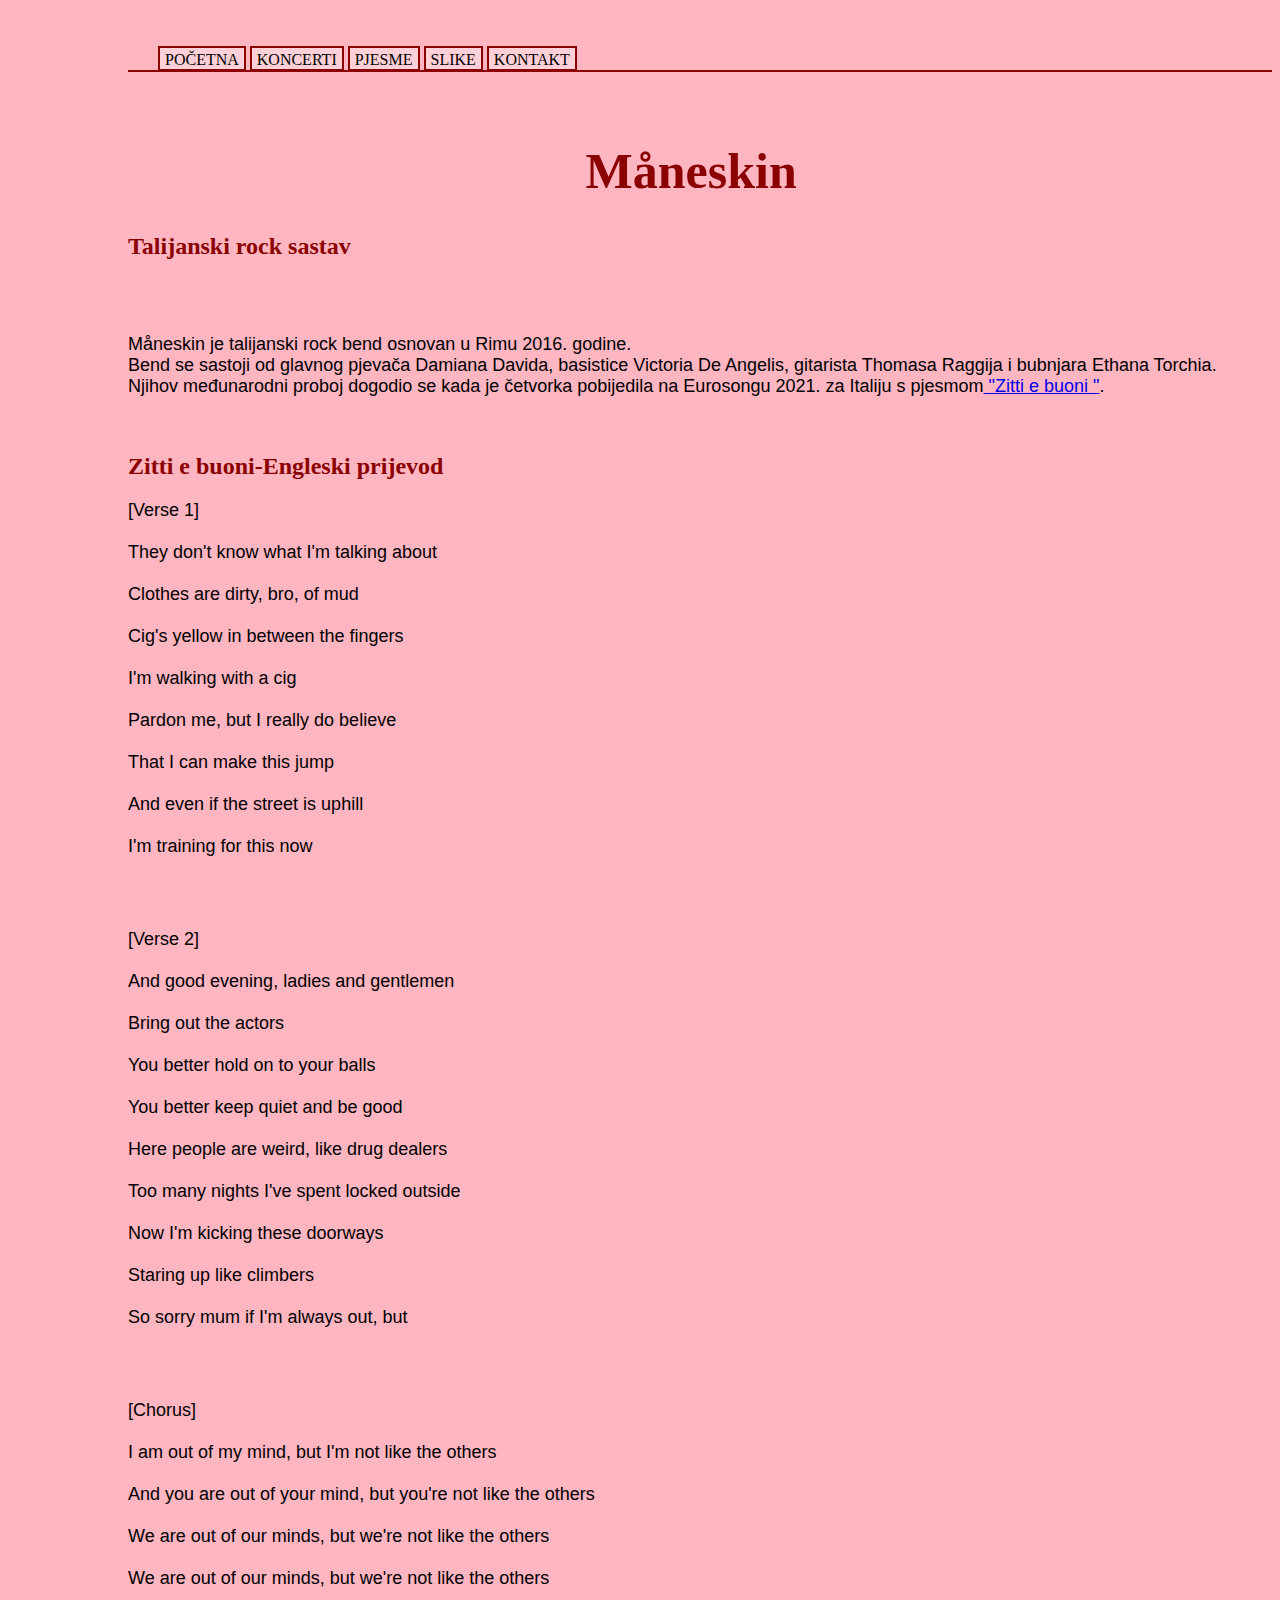
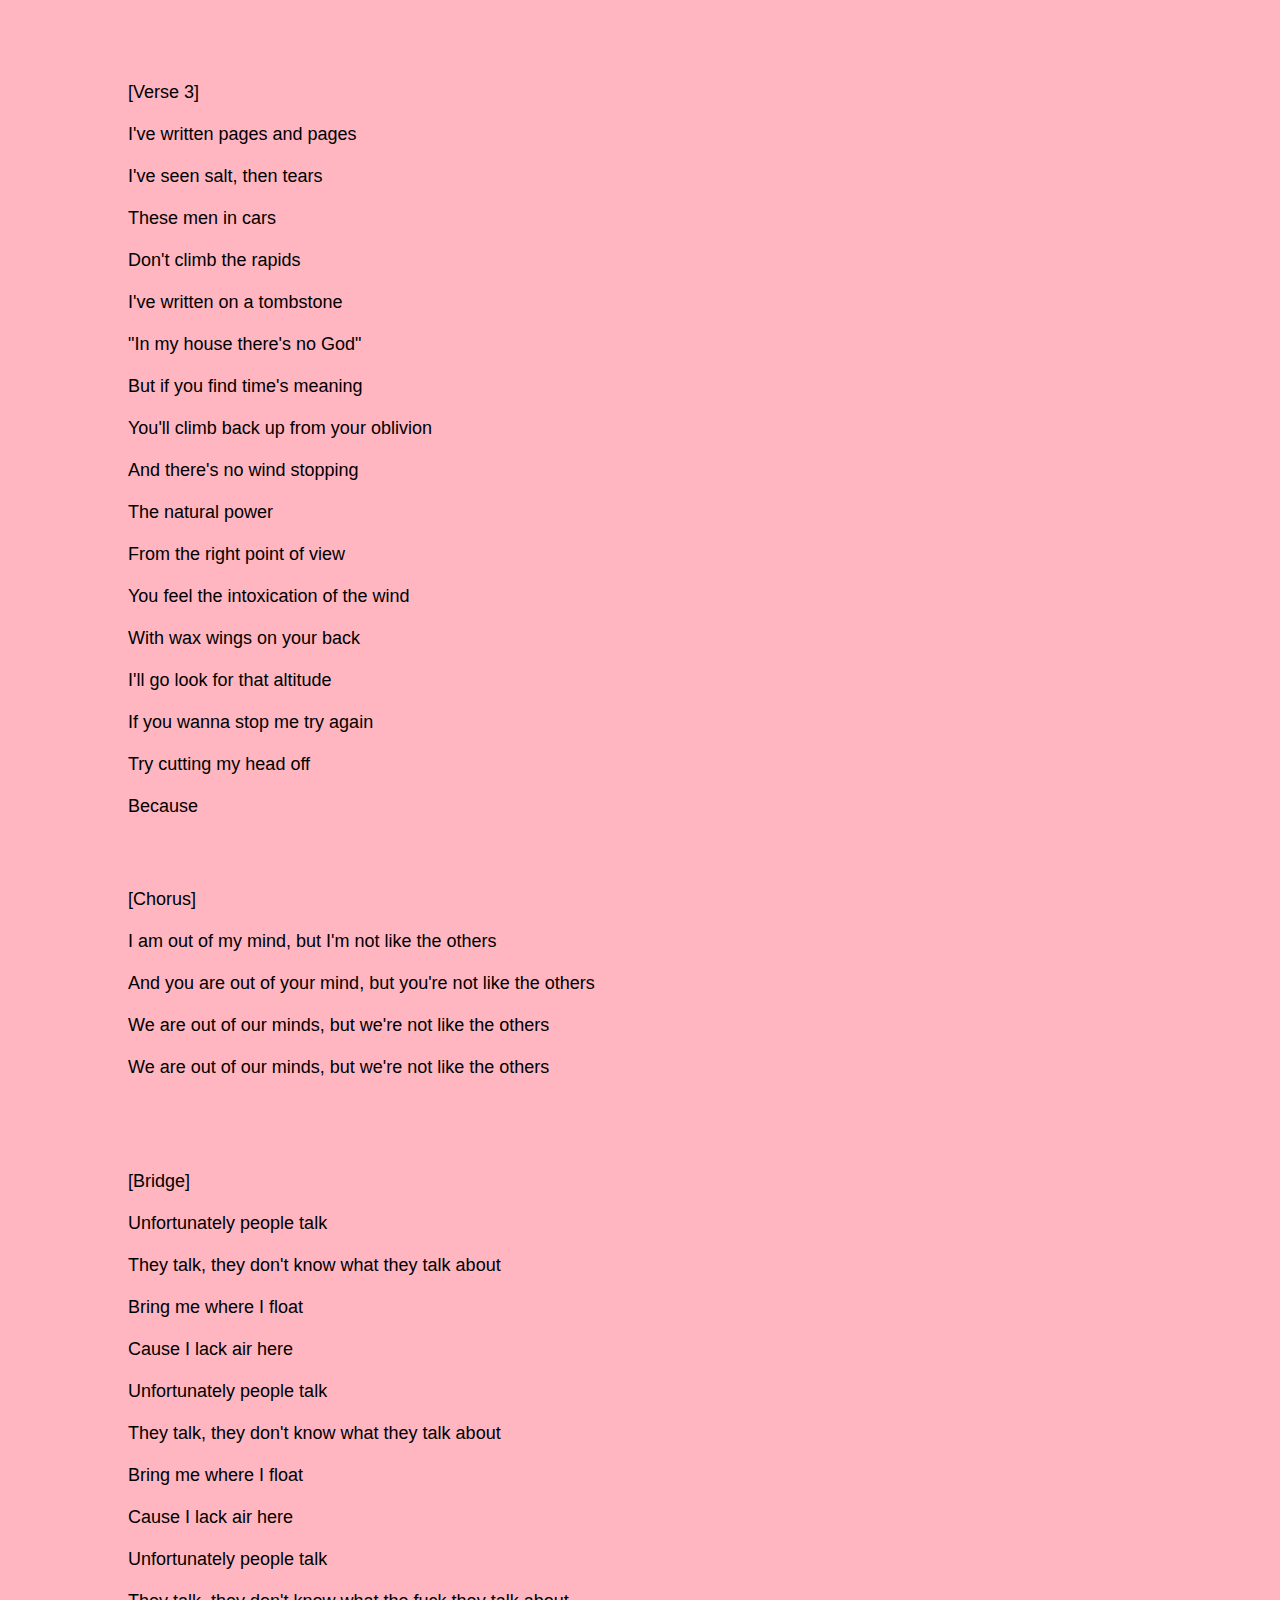
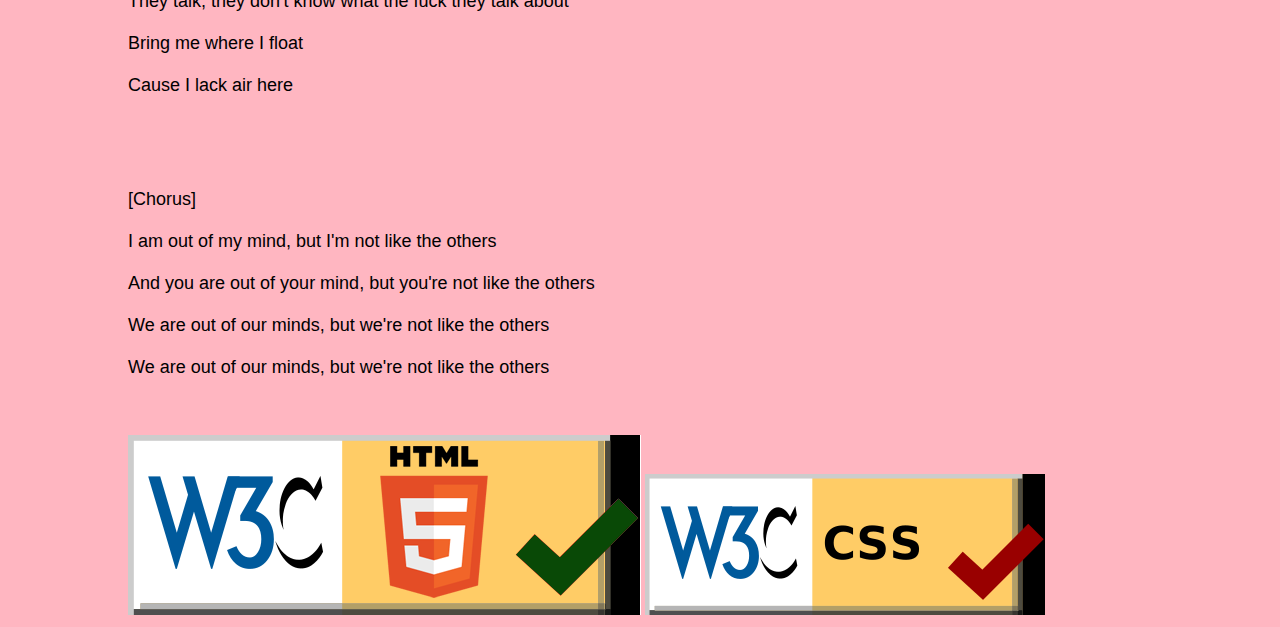
<file: index.html>
<html>
	<head>
		<title>Bend</title>
		<meta charset="UTF-8">
		<!--ovo mi sluzi za povezivanje html i css -->
		<link rel="stylesheet" type="text/css" href="body.css">
	</head>
    <body>
	    	     <ul id=jahaci>
            <li><a href="index.html">POČETNA</a></li>
            <li><a href="koncerti.html">KONCERTI</a></li>
            <li><a href="pjesme.html">PJESME</a></li>
            <li><a href="slike.html">SLIKE</a></li>
            <li><a href="kontakt.html">KONTAKT</a></li>
        </ul>
	    <br></br>
            <h1>Måneskin</h1> 
            <h2>Talijanski rock sastav</h2>
             <br></br>
	    <p>Måneskin je talijanski rock bend osnovan u Rimu 2016. godine.
	    <br>
	    Bend se sastoji od glavnog pjevača Damiana Davida, basistice Victoria De Angelis, gitarista Thomasa Raggija i bubnjara Ethana Torchia.
	    <br>
	    <Nastupajući na ulicama u svojim ranim danima, Måneskin je postao poznat nakon što je došao na drugo mjesto u jedanaestoj sezoni talijanske verzije X Factora 2017. godine.
	    <br>
	    Njihov međunarodni proboj dogodio se kada je četvorka pobijedila na Eurosongu 2021. za Italiju s pjesmom<a href="https://www.youtube.com/watch?v=QN1odfjtMoo"> "Zitti e buoni "</a>.</p>
	    <br>
	    <h2>Zitti e buoni-Engleski prijevod</h2>
	  
	    <p>
		[Verse 1]<br></br>
They don't know what I'm talking about<br></br>
Clothes are dirty, bro, of mud<br></br>
Cig's yellow in between the fingers<br></br>
I'm walking with a cig<br></br>
Pardon me, but I really do believe<br></br>
That I can make this jump<br></br>
And even if the street is uphill<br></br>
I'm training for this now  
	    </p>
	    <br></br>
	    <p>
		    [Verse 2]<br></br>
And good evening, ladies and gentlemen<br></br>
Bring out the actors<br></br>
You better hold on to your balls<br></br>
You better keep quiet and be good<br></br>
Here people are weird, like drug dealers<br></br>
Too many nights I've spent locked outside<br></br>
Now I'm kicking these doorways<br></br>
Staring up like climbers<br></br>
So sorry mum if I'm always out, but
	    </p>
	    <br></br>
	    <p>
		    [Chorus]<br></br>
I am out of my mind, but I'm not like the others<br></br>
And you are out of your mind, but you're not like the others<br></br>
We are out of our minds, but we're not like the others<br></br>
We are out of our minds, but we're not like the others<br></br>
	    </p>
	    <br></br>
	    <p>
		[Verse 3]<br></br>
I've written pages and pages<br></br>
I've seen salt, then tears<br></br>
These men in cars<br></br>
Don't climb the rapids<br></br>
I've written on a tombstone<br></br>
"In my house there's no God"<br></br>
But if you find time's meaning<br></br>
You'll climb back up from your oblivion<br></br>
And there's no wind stopping<br></br>
The natural power<br></br>
From the right point of view<br></br>
You feel the intoxication of the wind<br></br>
With wax wings on your back<br></br>
I'll go look for that altitude<br></br>
If you wanna stop me try again<br></br>
Try cutting my head off<br></br>
Because    
	    </p>
	    <br></br>
	  <p>
		    [Chorus]<br></br>
I am out of my mind, but I'm not like the others<br></br>
And you are out of your mind, but you're not like the others<br></br>
We are out of our minds, but we're not like the others<br></br>
We are out of our minds, but we're not like the others<br></br>
	    </p>
	    <br></br>
	    <p>
		    [Bridge]<br></br>
Unfortunately people talk<br></br>
They talk, they don't know what they talk about<br></br>
Bring me where I float<br></br>
Cause I lack air here<br></br>
Unfortunately people talk<br></br>
They talk, they don't know what they talk about<br></br>
Bring me where I float<br></br>
Cause I lack air here<br></br>
Unfortunately people talk<br></br>
They talk, they don't know what the fuck they talk about<br></br>
Bring me where I float<br></br>
Cause I lack air here<br></br>
	    </p>
	    <br></br>
	    <p>
		    [Chorus]<br></br>
I am out of my mind, but I'm not like the others<br></br>
And you are out of your mind, but you're not like the others<br></br>
We are out of our minds, but we're not like the others<br></br>
We are out of our minds, but we're not like the others<br></br>
	    </p>
	    <br>
	    <img src="c.jpg">
	    <img src="c1.jpg">
    </body>
</html>
</file>
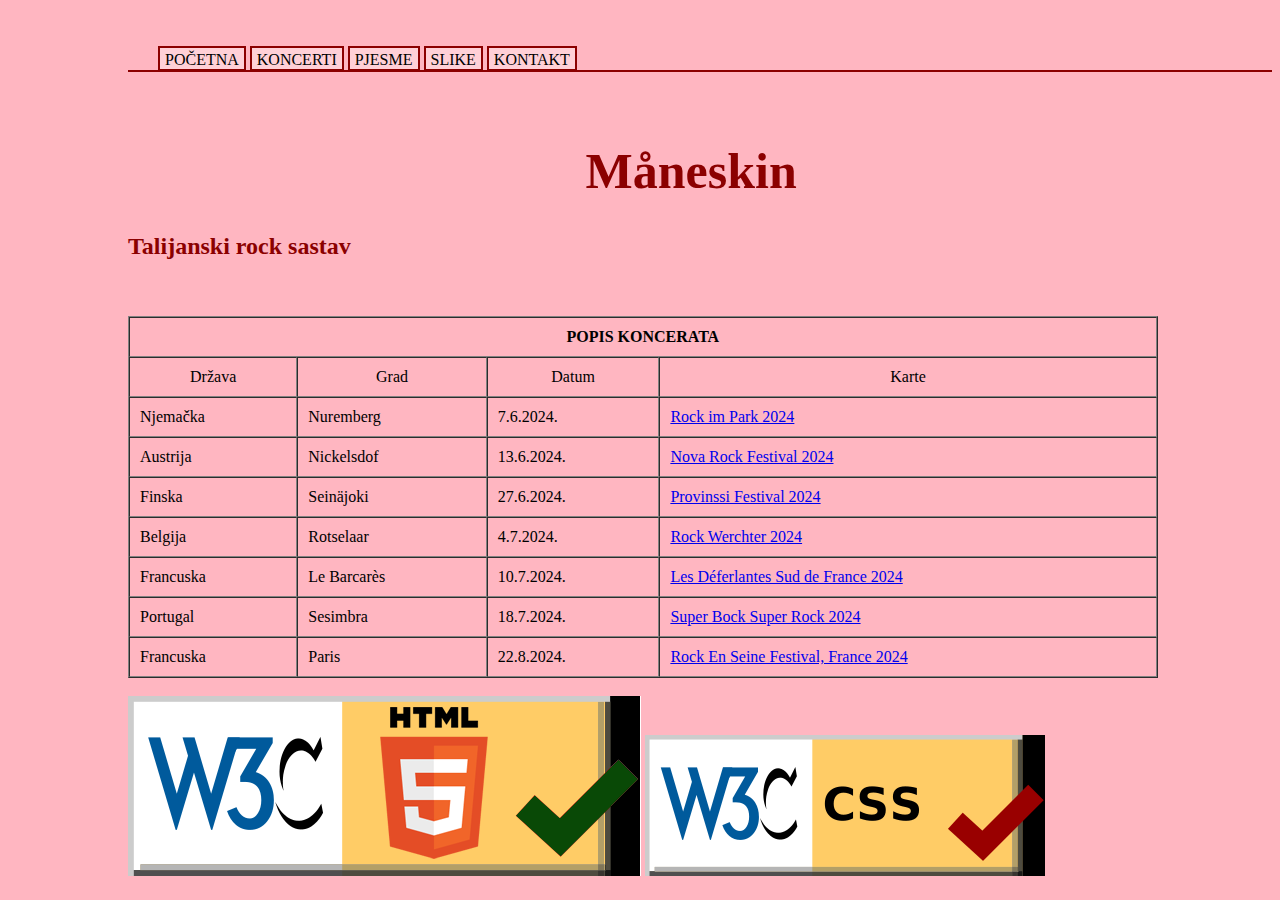
<file: koncerti.html>
<html>
	<head>
		<title>Bend</title>
		<meta charset="UTF-8">
		<!--ovo mi sluzi za povezivanje html i css -->
		<link rel="stylesheet" type="text/css" href="body.css">
	</head>
    <body>
	    <ul id=jahaci>
            <li><a href="index.html">POČETNA</a></li>
            <li><a href="koncerti.html">KONCERTI</a></li>
            <li><a href="pjesme.html">PJESME</a></li>
            <li><a href="slike.html">SLIKE</a></li>
            <li><a href="kontakt.html">KONTAKT</a></li>
        </ul>
	    <br></br>
       <h1>Måneskin</h1> 
            <h2>Talijanski rock sastav</h2>
	    <br></br>
	    <table border="1" width=90% cellpadding=10 cellspacing=0>
			<tr align=center>
				<th colspan=4 style=bold>POPIS KONCERATA</th>
			</tr>
		    <tr align=center style=bold>
			    <td>Država</td>
				<td>Grad</td>
				<td>Datum</td>
			    <td>Karte</td>
		    </tr>
			<tr>
				<td>Njemačka</td>
				<td>Nuremberg</td>
				<td>7.6.2024.</td>
				<td><a href="https://www.songkick.com/festivals/19-rock-im-park/id/41521079-rock-im-park-2024">Rock im Park 2024</a></td>
			</tr>
			<tr>
				<td>Austrija</td>
				<td>Nickelsdof</td>
				<td>13.6.2024.</td>
				<td><a href="https://www.songkick.com/festivals/1165-nova-rock/id/41205406-nova-rock-festival-2024">Nova Rock Festival 2024</a></td>
			</tr>
		    <tr>
				<td>Finska</td>
				<td>Seinäjoki</td>
				<td>27.6.2024.</td>
			    <td><a href="https://www.songkick.com/festivals/1192423-provinssi/id/41380406-provinssi-festival-2024">Provinssi Festival 2024</a></td>
			</tr>
		    <tr>
				<td>Belgija</td>
				<td>Rotselaar</td>
				<td>4.7.2024.</td>
			    <td><a href="https://www.songkick.com/festivals/1249-rock-werchter/id/41532269-rock-werchter-2024">Rock Werchter 2024</a></td>
			</tr>
		    <tr>
				<td>Francuska</td>
				<td>Le Barcarès</td>
				<td>10.7.2024.</td>
			    <td><a href="https://www.songkick.com/festivals/2210119-les-deferlantes-sud-de-france/id/41631936-les-dferlantes-sud-de-france-2024">Les Déferlantes Sud de France 2024</a></td>
			</tr>
		    <tr>
				<td>Portugal</td>
				<td>Sesimbra</td>
				<td>18.7.2024.</td>
			    <td><a href="https://www.songkick.com/festivals/1328-super-bock-super-rock/id/41606052-super-bock-super-rock-2024">Super Bock Super Rock 2024</a></td>
			</tr>
		    <tr>
				<td>Francuska</td>
				<td>Paris</td>
				<td>22.8.2024.</td>
			    <td><a href="https://www.songkick.com/festivals/3626985-rock-en-seine-france/id/41594190-rock-en-seine-festival-france-2024">Rock En Seine Festival, France 2024</a></td>
			</tr>

		</table>
	    <br>
	    <img src="c.jpg">
	    <img src="c1.jpg">
    </body>
</html>
</file>
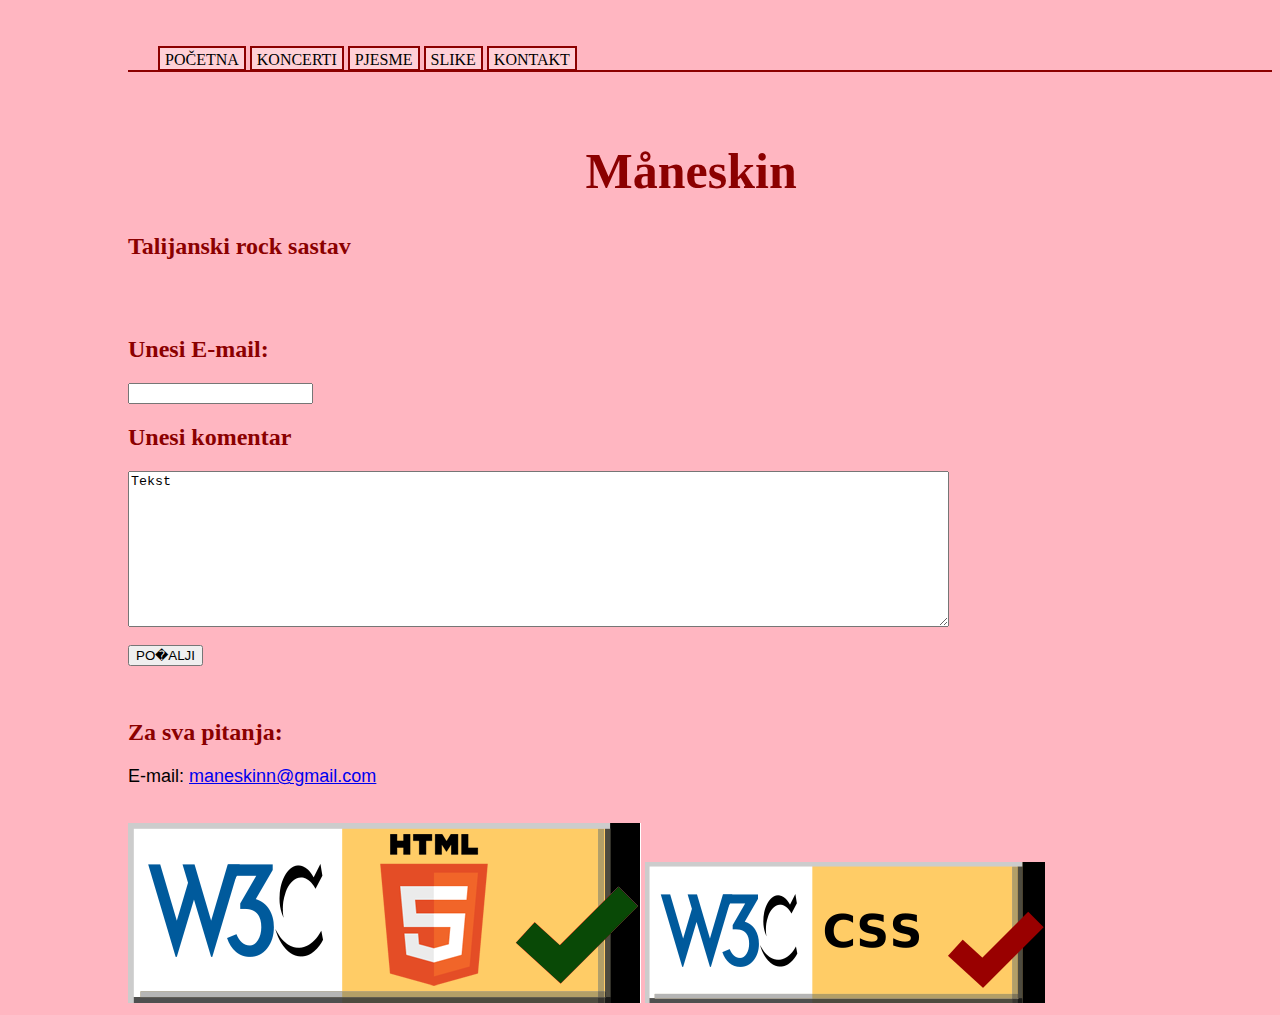
<file: kontakt.html>
<html>
	<head>
		<title>Bend</title>
		<meta charset="UTF-8">
		<!--ovo mi sluzi za povezivanje html i css -->
		<link rel="stylesheet" type="text/css" href="body.css">
	</head>
    <body>
	    <ul id=jahaci>
            <li><a href="index.html">POČETNA</a></li>
            <li><a href="koncerti.html">KONCERTI</a></li>
            <li><a href="pjesme.html">PJESME</a></li>
            <li><a href="slike.html">SLIKE</a></li>
            <li><a href="kontakt.html">KONTAKT</a></li>
        </ul>
	    <br></br>
         <h1>Måneskin</h1> 
            <h2>Talijanski rock sastav</h2>

            <br></br>
	<form>
                <h2>Unesi E-mail:</h2>
		<input type="text" name="email" size="20" maxlength="18">
		<h2>Unesi komentar</h2>
		<textarea name="komentar" rows="10" cols="100">Tekst</textarea>
		<br></br>
		<input type="submit" value="PO�ALJI" name="gumb2"></input>
        </form>
	    <br>
	<h2>Za sva pitanja:</h2>
	<p>E-mail:  <a href="maneskinn@gmail.com">maneskinn@gmail.com</a></p>
	<br>
	    <img src="c.jpg">
	    <img src="c1.jpg">
    </body>
</html>
</file>
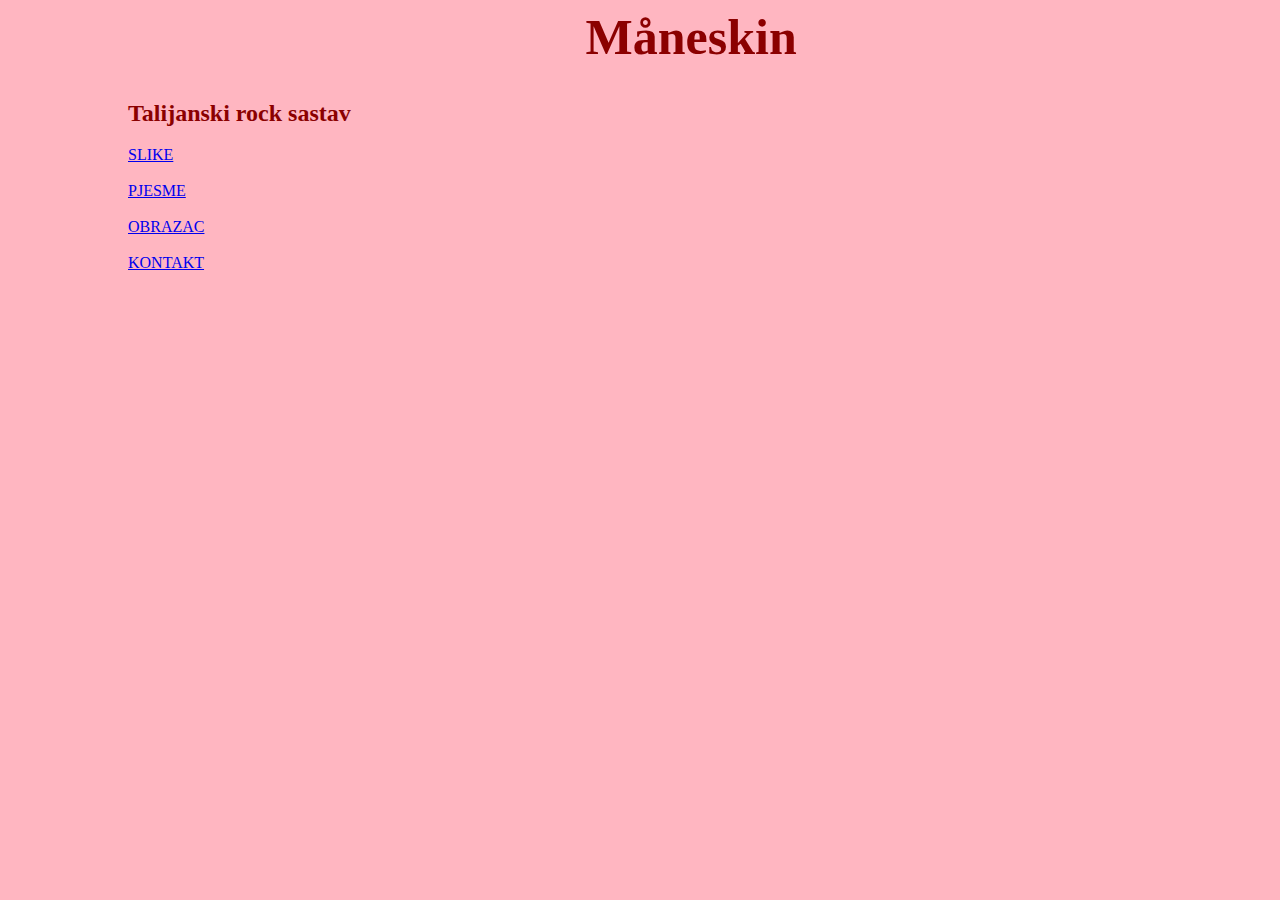
<file: obrazac.html>
<html>
	<head>
		<title>Bend</title>
		<meta charset="UTF-8">
		<!--ovo mi sluzi za povezivanje html i css -->
		<link rel="stylesheet" type="text/css" href="body.css">
	</head>
    <body>
       <h1>Måneskin</h1> 
            <h2>Talijanski rock sastav</h2>
            <a href="slike.html">SLIKE</a>
            <br></br>
            <a href="pjesme.html">PJESME</a>
            <br></br>
            <a href="obrazac.html">OBRAZAC</a>
            <br></br>
            <a href="kontakt.html">KONTAKT</a>
    </body>
</html>
</file>
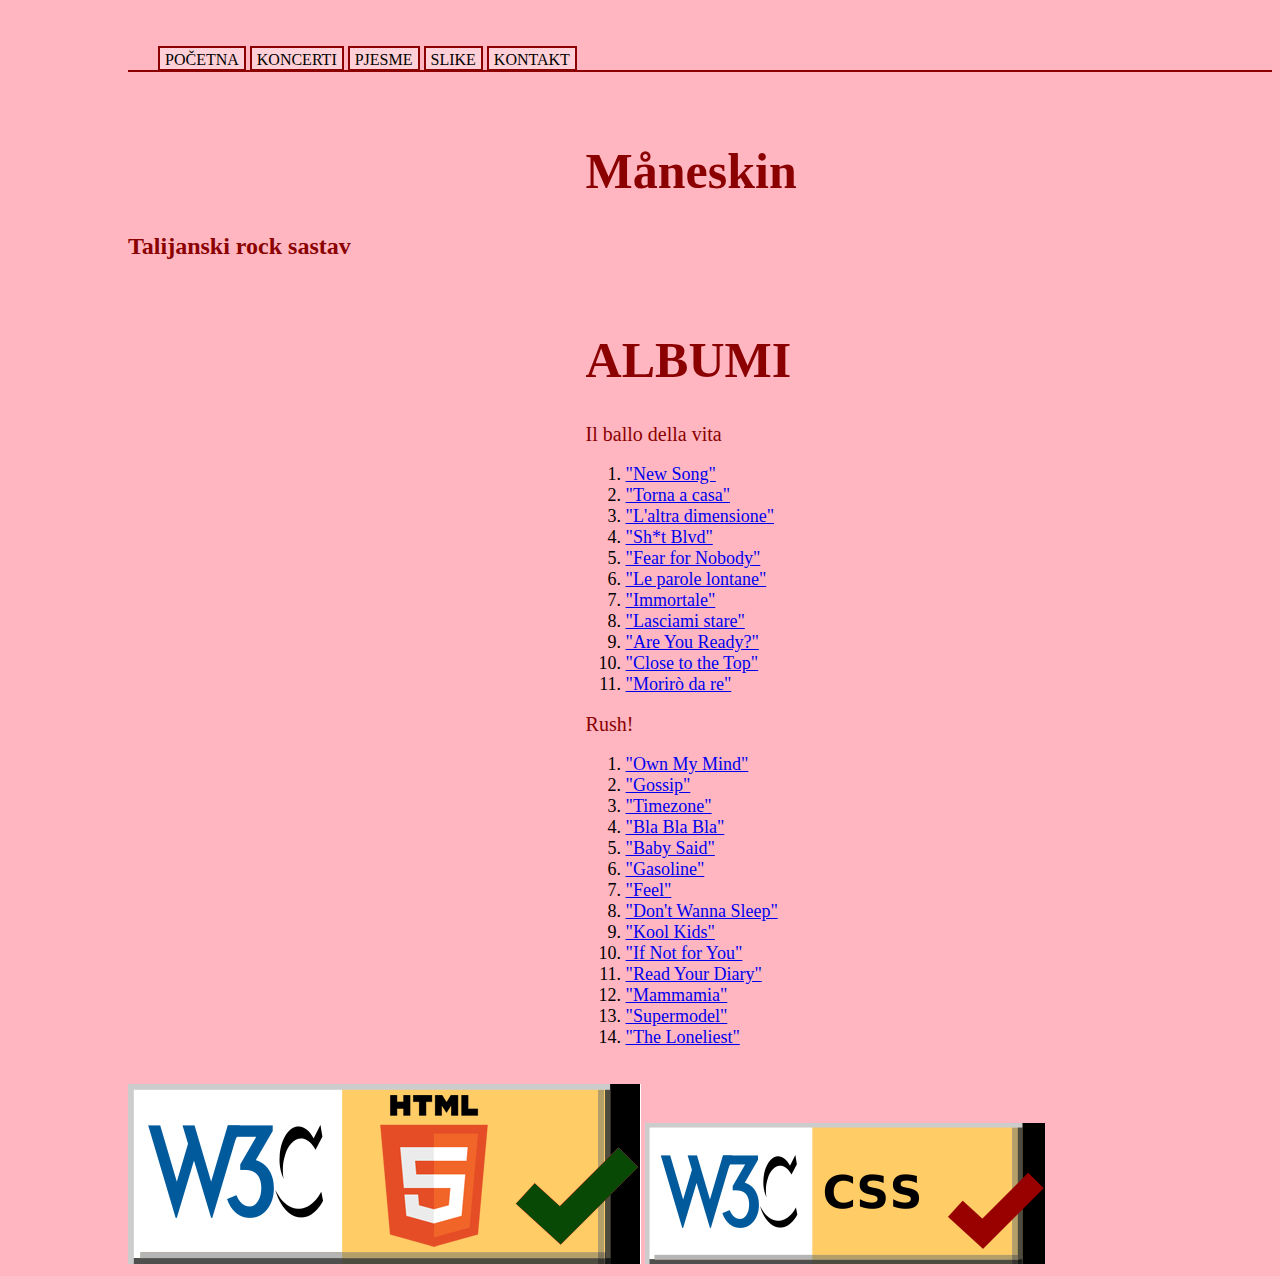
<file: pjesme.html>
<html>
	<head>
		<title>Bend</title>
		<meta charset="UTF-8">
		<!--ovo mi sluzi za povezivanje html i css -->
		<link rel="stylesheet" type="text/css" href="body.css">
	</head>
    <body>
	    <ul id=jahaci>
            <li><a href="index.html">POČETNA</a></li>
            <li><a href="koncerti.html">KONCERTI</a></li>
            <li><a href="pjesme.html">PJESME</a></li>
            <li><a href="slike.html">SLIKE</a></li>
            <li><a href="kontakt.html">KONTAKT</a></li>
        </ul>
	    <br></br>
            <h1>Måneskin</h1> 
            <h2>Talijanski rock sastav</h2>
	
	    <br>
	    <h1>ALBUMI</h1> 
            <h2c>Il ballo della vita</h2c>
	    <ol>
		<li><a href="https://www.youtube.com/watch?v=JtHKPpxGfRU">"New Song"</a></li>
		<li><a href="https://www.youtube.com/watch?v=ZZjnfWx0cvw">"Torna a casa"</a></li> 
		<li><a href="https://www.youtube.com/watch?v=tTKuYa0MxsY">"L'altra dimensione"</a></li> 
		<li><a href="https://www.youtube.com/watch?v=ZrhcK2_I-gg">"Sh*t Blvd"</a></li> 
		<li><a href="https://www.youtube.com/watch?v=9YYNdQGuCVc">"Fear for Nobody"</a></li> 
		<li><a href="https://www.youtube.com/watch?v=R_EiKMW5ebU">"Le parole lontane"</a></li> 
		<li><a href="https://www.youtube.com/watch?v=YfsP78ObXfk">"Immortale"</a></li> 
		<li><a href="https://www.youtube.com/watch?v=hl153h3ld7U">"Lasciami stare"</a></li> 
		<li><a href="https://www.youtube.com/watch?v=yIb74NeIuTY">"Are You Ready?"</a></li> 
		<li><a href="https://www.youtube.com/watch?v=moIxJrC2bGo">"Close to the Top"</a></li>
		<li><a href="https://www.youtube.com/watch?v=iywXK9Dj2o4">"Morirò da re"</a></li>
	    </ol>
	    <h2c>Rush!</h2c>
	    <ol>
		<li><a href="https://www.youtube.com/watch?v=LRApJG5WdIg">"Own My Mind"</a></li>
		<li><a href="https://www.youtube.com/watch?v=XrsbfrFPATs">"Gossip"</a></li> 
		<li><a href="https://www.youtube.com/watch?v=JlOZR5OwS-8">"Timezone"</a></li> 
		<li><a href="https://www.youtube.com/watch?v=9BeDsxT3_GM">"Bla Bla Bla"</a></li> 
		<li><a href="https://www.youtube.com/watch?v=_z2pK2oJ0ns">"Baby Said"</a></li> 
		<li><a href="https://www.youtube.com/watch?v=aqqQRuO_UK0">"Gasoline"</a></li> 
		<li><a href="https://www.youtube.com/watch?v=NcVQ4bWC45Y">"Feel"</a></li> 
		<li><a href="https://www.youtube.com/watch?v=q7xpwbdHAKM">"Don't Wanna Sleep"</a></li> 
		<li><a href="https://www.youtube.com/watch?v=NDggLD69tG8">"Kool Kids"</a></li> 
		<li><a href="https://www.youtube.com/watch?v=mfRDufCGclI">"If Not for You"</a></li>
		<li><a href="https://www.youtube.com/watch?v=LX-oY1yQVsA">"Read Your Diary"</a></li>
		<li><a href="https://www.youtube.com/watch?v=Ex037JX3-BI">"Mammamia"</a></li>
		<li><a href="https://www.youtube.com/watch?v=jODrVofka54">"Supermodel"</a></li>
		<li><a href="https://www.youtube.com/watch?v=odWKEfp2QMY">"The Loneliest"</a></li>
	    </ol>
	    <br>
	    <img src="c.jpg">
	    <img src="c1.jpg">
    </body>
</html>
</file>
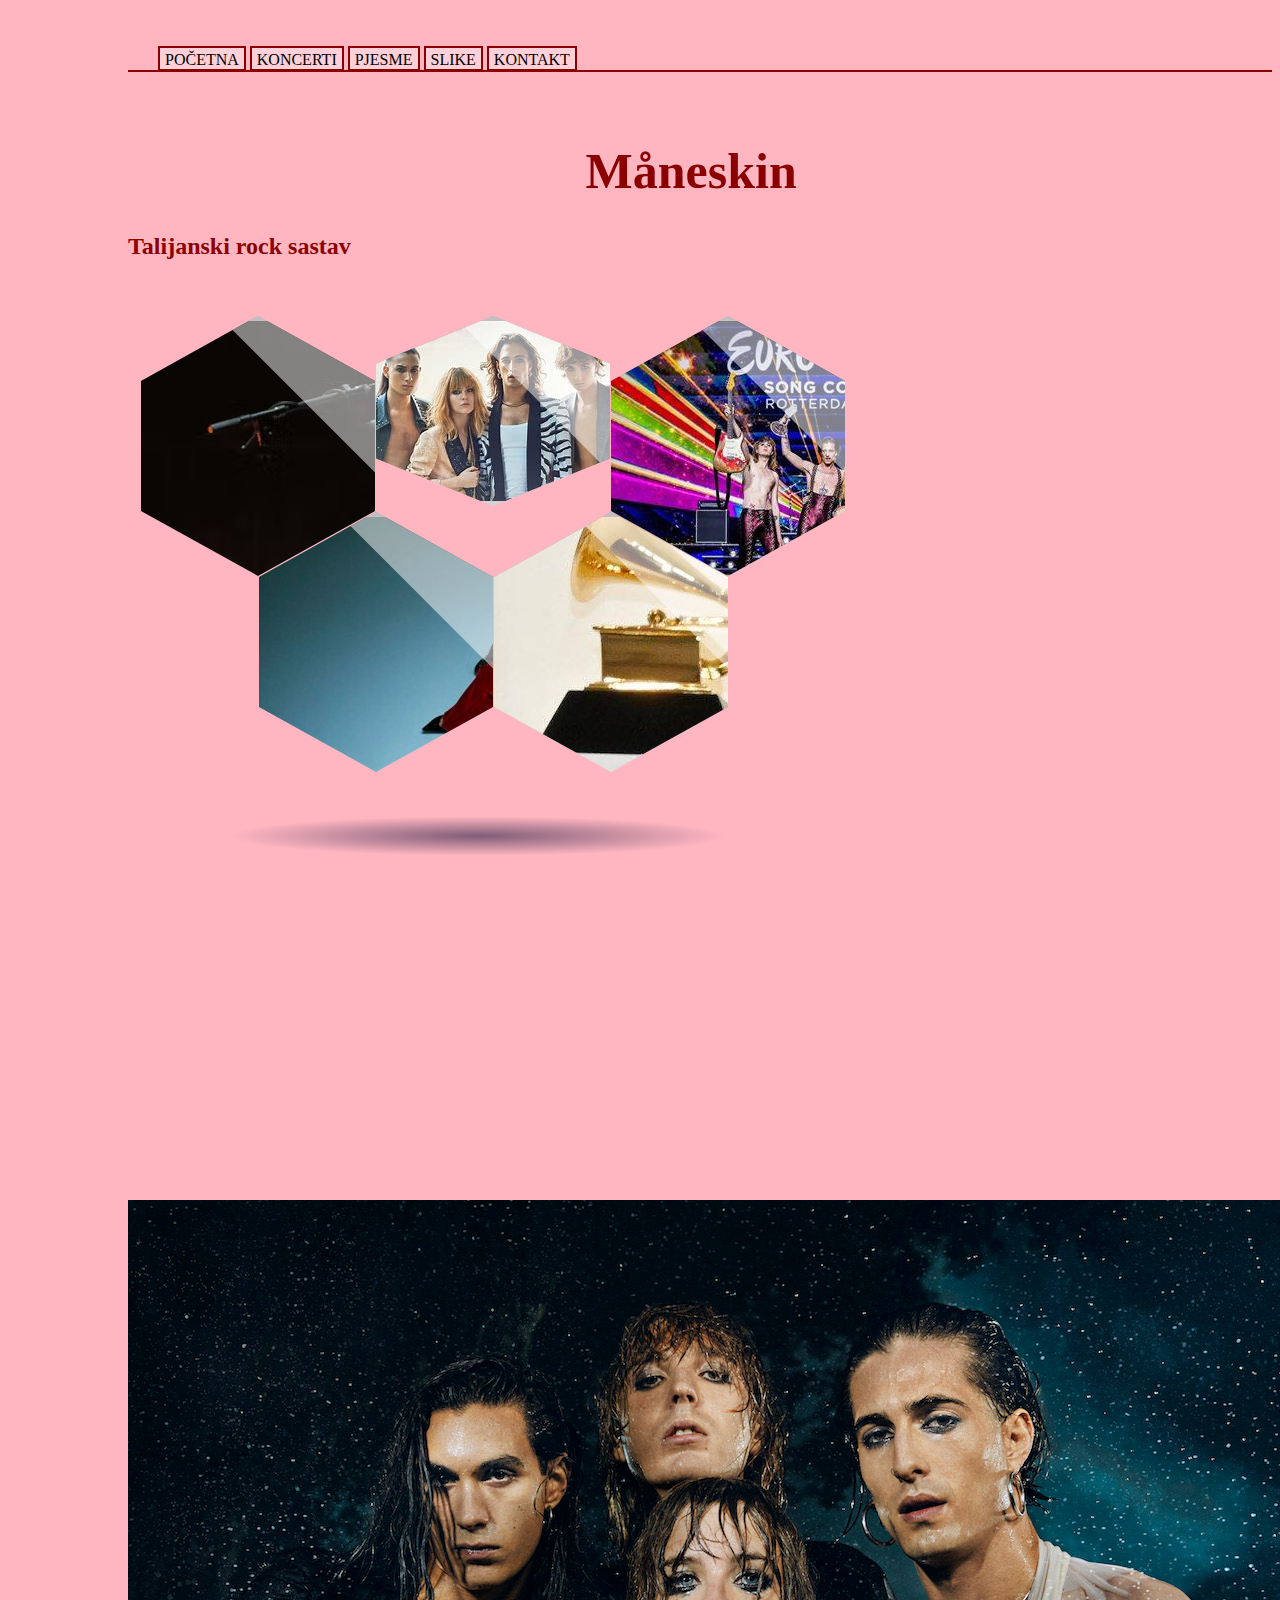
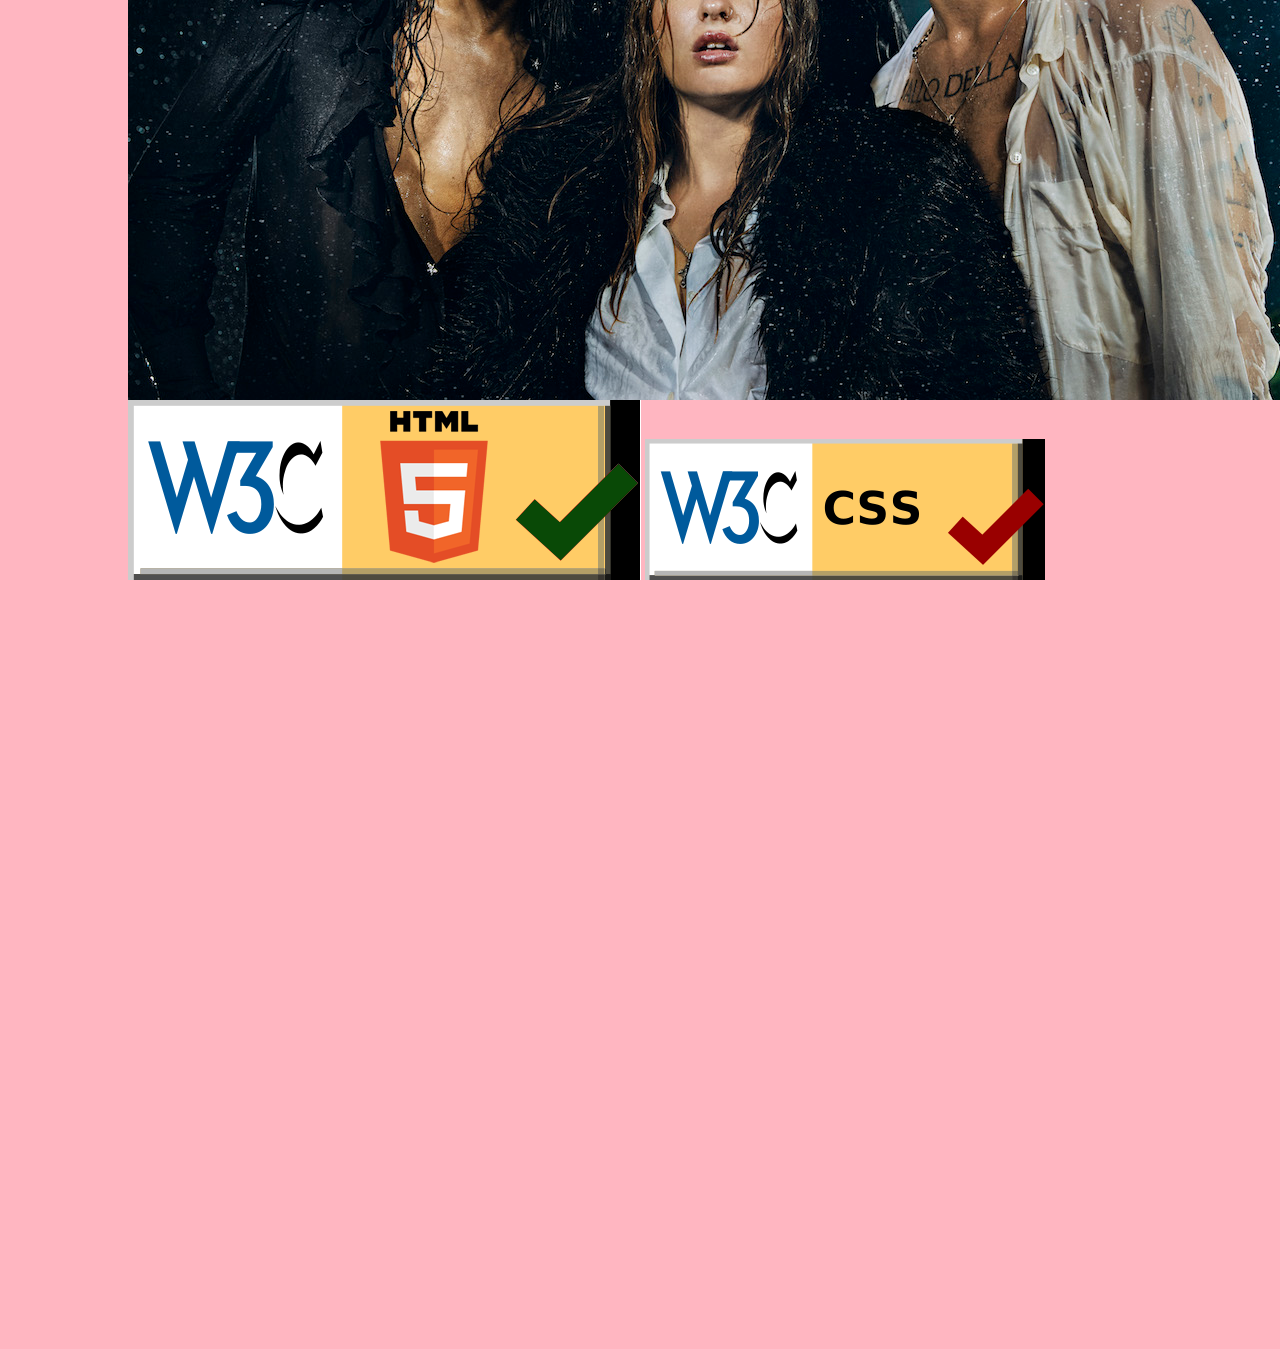
<file: slike.html>
<html>
	<head>
		<title>Bend</title>
		<meta charset="UTF-8">
		<!--ovo mi sluzi za povezivanje html i css -->
		<link rel="stylesheet" type="text/css" href="body.css">
	</head>
    <body>
	    <ul id=jahaci>
            <li><a href="index.html">POČETNA</a></li>
            <li><a href="koncerti.html">KONCERTI</a></li>
            <li><a href="pjesme.html">PJESME</a></li>
            <li><a href="slike.html">SLIKE</a></li>
            <li><a href="kontakt.html">KONTAKT</a></li>
        </ul>
	    <br></br>
         <h1>Måneskin</h1> 
            <h2>Talijanski rock sastav</h2>
	
	 <br></br>   
	<div class = "gallery">
  <div class="clipped-border">
    <img src="s1.jpg">
  </div>
  <div class="clipped-border">
    <img src="s5.jpg">
  </div>
  <div class="clipped-border">
    <img src="s2.jpg">
  </div>
    <div class="clipped-border">
    <img src="s4.jpg">
  </div>
    <div class="clipped-border">
    <img src="s3.jpg">
  </div>
  <div class = "shadow"></div>
</div>
<map name="bend">
                <area shape="circle" coords="340 295 80" alt="instagram-Ethan Torchio" href="https://www.instagram.com/ethaneskin/">
                <area shape="circle" coords="800 250 80" alt="instagram-Damiano David" href="https://www.instagram.com/damianodavid/">
                <area shape="circle" coords="585 400 80" alt="instagram-Victoria De Angelis" href="https://www.instagram.com/vicdeangelis/">
                <area shape="circle" coords="550 205 80" alt="instagram-Thomas Raggi" href="https://www.instagram.com/thomasraggi__/">
        </map>
	<img src="b2.jpg" usemap="#bend">
	<br>
	    <img src="c.jpg">
	    <img src="c1.jpg">
    </body>
</html>
</file>
<file: body.css>
body{
    background-color: #ffb6c1;
    text-align: justify;
    margin-left: 10%;
}
p{
    font-family: Verdana,Helvetica,sans-serif;
    font-size: 18px;
    color: black;
}
h1{
  margin-left: 40%;
  style: bold;
  color: darkred;
    font-size: 50px;
}
h2c{
    margin-left: 40%;
    color: darkred;
    font-size: 20px;
}
ol{
    margin-left: 40%;
    font-size: 18px;
}
h2{
    color: darkred;
}
#jahaci li{
    display: inline;
}
#jahaci{
    color: #000;
    border-bottom: 2px solid #8b0000;
    margin-top: 50px;
    margin-right: 0px;
    margin-bottom: 0px;
    margin-left: 0px;
    padding: 1px;
    padding-left: 30px;
}
#jahaci li a{
    color: #000;
    background: #ffd0d7;
    border: 2px solid #8b0000;
    padding: 3px 5px 1px 5px;
    margin:0px;
    text-decoration: none;
}
#jahaci li a:hover{
    border-bottom-color:white;
    background-color: #eee;
    color: #445372;
}
#jahaci li a:active{
    color: #c00;
}


.gallery{
  position:relative;
  height:100%;
  width:100%;
}

.gallery:after{
  content:'';
}

.shadow{
  position: absolute;
  top: 500px;
  left: 100px;
  width: 500px;
  height: 40px;
  border-radius: 50%;
  background: radial-gradient(#805d78,rgba(0,0,0,0) 70%);
}

img{
  width:var(--width);
  height:var(--height);
}

.clipped-border{
  -webkit-clip-path: polygon(50% 0%, 95% 25%, 95% 75%, 50% 100%, 5% 75%, 5% 25%);
   clip-path: polygon(50% 0%, 95% 25%, 95% 75%, 50% 100%, 5% 75%, 5% 25%);
   padding:5px;
   background:linear-gradient(grey,lightgrey);
   width:var(--border-width);
   height:var(--border-height);
   max-height:250px;
   max-width:250px;
   height: var(--height);
   width:var(--width);
   transition:transform 0.2s;
   position:absolute;
   cursor:pointer;
}



.clipped-border:before{
  content:'';
  position:absolute;
  opacity:0.5;
  width:350px;
  height:70px;
  background:white;
  top:0;
  left:0;
  z-index:1;
  transform:rotate(45deg);
  transition:transform 0.5s;
}

.clipped-border:hover:before{
  transform: translate(-100px,400%) rotate(45deg);
  transition:transform 0.5s;
}

.clipped-border:nth-child(2){
  top:196px;
  left:118px;
}

.clipped-border:nth-child(3){
  top:0;
  left:235px;
}

.clipped-border:nth-child(4){
  top:196px;
  left:353px;
}

.clipped-border:nth-child(5){
  top:0;
  left:470px;
}

#clipped {
-webkit-clip-path: polygon(50% 0%, 95% 25%, 95% 75%, 50% 100%, 5% 75%, 5% 25%);
clip-path: polygon(50% 0%, 95% 25%, 95% 75%, 50% 100%, 5% 75%, 5% 25%);

}

.clipped-border:hover{
  transform:scale(1.2);
  transition:transform 0.2s;
  z-index:10;
}


@media screen and (max-width:500px){
  .clipped-border{
    width:100px;
    height:100px;
  }
  
  .clipped-border:nth-child(2){
    top:0;
    left:100px;
  }
  
  .clipped-border:nth-child(3){
    left:200px;
  }
  
  .clipped-border:nth-child(4){
    top:82px;
    left:50px;
  }
  
  .clipped-border:nth-child(5){
    top:82px;
    left:150px;
  }
}
</file>
